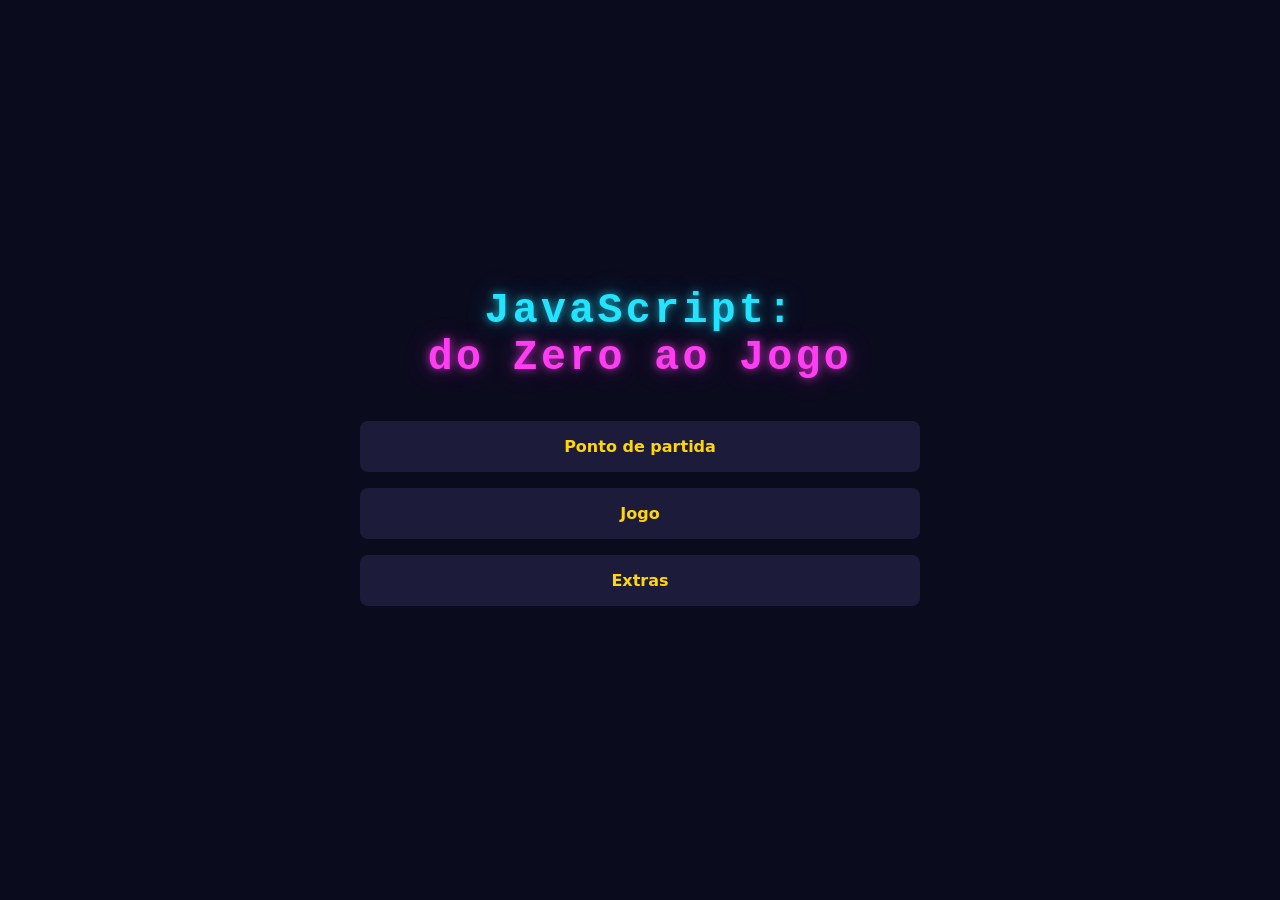
<file: index.html>
<!doctype html>
<html lang="pt-PT">
<meta charset="utf-8">
<meta name="viewport" content="width=device-width, initial-scale=1">
<title>JavaScript: do Zero ao Jogo</title>
<style>
  body { font-family: system-ui, sans-serif; background: #0b0b1e; color: #fff; max-width: 560px; margin: 0 auto; padding: 0 16px; min-height: 100vh; display: flex; flex-direction: column; justify-content: center; }
  h1 { text-align: center; margin: 0 0 32px; font-family: "Courier New", ui-monospace, Menlo, Consolas, monospace; font-size: clamp(1.6rem, 6vw, 2.6rem); letter-spacing: 0.08em; color: #22e4ff; text-shadow: 0 0 8px rgba(34, 228, 255, 0.7), 0 0 24px rgba(34, 228, 255, 0.35); }
  h1 span { color: #ff3df2; text-shadow: 0 0 8px rgba(255, 61, 242, 0.7), 0 0 24px rgba(255, 61, 242, 0.35); }
  a { display: block; margin: 8px 0; padding: 16px; background: #1c1c3a; color: #ffd60a; border-radius: 8px; text-decoration: none; font-weight: 600; text-align: center; }
</style>
<h1>JavaScript:<br><span>do Zero ao Jogo</span></h1>
<a href="tumo-play/playground/index.html">Ponto de partida</a>
<a href="tumo-play/game-versions/game.html">Jogo</a>
<a href="tumo-play/game-versions/game-extra.html">Extras</a>
</file>
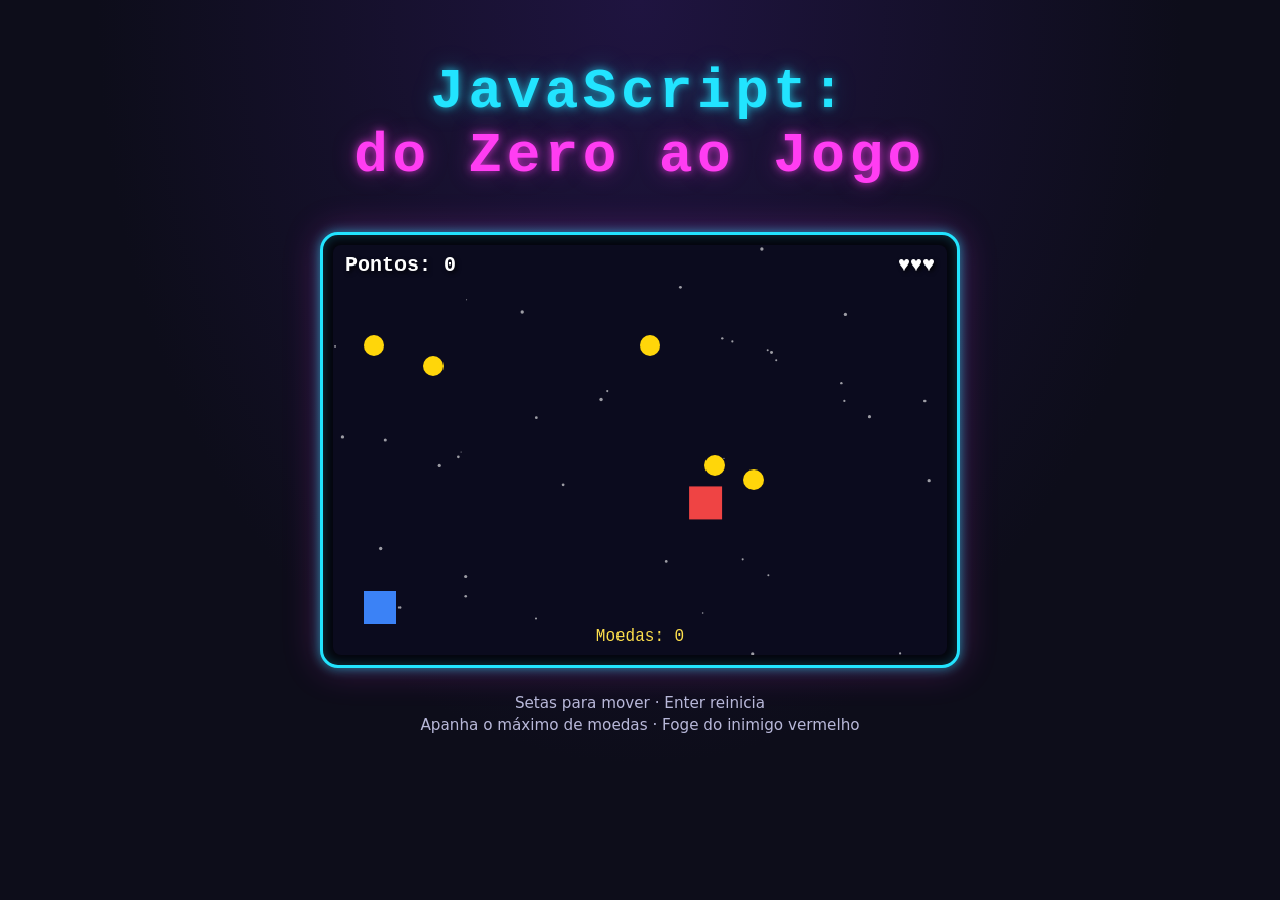
<file: tumo-play/game-versions/game-extra.html>
<!DOCTYPE html>
<html lang="pt-PT">
<head>
  <meta charset="UTF-8">
  <meta name="viewport" content="width=device-width, initial-scale=1">
  <title>TumoPlay – Jogo extra</title>
  <link rel="stylesheet" href="../playground/style.css">
</head>
<body>
  <main class="main">
    <header class="header">
      <h1 class="logo">JavaScript:<br><span class="logo-accent">do Zero ao Jogo</span></h1>
    </header>

    <div class="arcade-frame">
      <div id="tumoplay"></div>
    </div>

    <p class="help">Setas para mover · Enter reinicia<br>Apanha o máximo de moedas · Foge do inimigo vermelho</p>
  </main>

  <script src="../lib/tumoplay.js"></script>
  <script src="game-extra.js"></script>
</body>
</html>
</file>
<file: tumo-play/playground/style.css>
/* TumoPlay Playground — arcade look */

:root {
  --bg: #0d0d1a;
  --bg-glow: #1f1440;
  --neon-cyan: #22e4ff;
  --neon-magenta: #ff3df2;
  --neon-yellow: #ffe14d;
  --text: #f2f2ff;
  --text-dim: #b8b8d9;
  --font-mono: "Courier New", ui-monospace, Menlo, Consolas, monospace;
  --font-sans: system-ui, -apple-system, "Segoe UI", Roboto, Arial, sans-serif;
}

*,
*::before,
*::after {
  box-sizing: border-box;
}

html,
body {
  margin: 0;
  overflow-x: hidden;
}

body {
  min-height: 100vh;
  background: radial-gradient(ellipse at top, var(--bg-glow) 0%, var(--bg) 60%) fixed, var(--bg);
  color: var(--text);
  font-family: var(--font-sans);
  display: flex;
  flex-direction: column;
  align-items: center;
  justify-content: center;
  padding: 16px;
}

/* Header */

/* Positioned around the game area, so the game itself stays in the middle of the screen. */
.header {
  position: absolute;
  bottom: calc(100% + 44px);
  left: 0;
  right: 0;
  text-align: center;
  margin: 0;
}

.logo {
  margin: 0;
  font-family: var(--font-mono);
  font-size: clamp(2rem, 8vw, 3.5rem);
  letter-spacing: 0.08em;
  color: var(--neon-cyan);
  text-shadow: 0 0 8px rgba(34, 228, 255, 0.7), 0 0 24px rgba(34, 228, 255, 0.35);
}

.logo-accent {
  color: var(--neon-magenta);
  text-shadow: 0 0 8px rgba(255, 61, 242, 0.7), 0 0 24px rgba(255, 61, 242, 0.35);
}

.subtitle {
  margin: 4px 0 0;
  font-family: var(--font-mono);
  font-size: 1rem;
  letter-spacing: 0.4em;
  text-transform: uppercase;
  color: var(--neon-yellow);
}

/* Game area */

.main {
  position: relative;
  width: 100%;
  max-width: 640px;
  display: flex;
  flex-direction: column;
  align-items: center;
  gap: 20px;
}

.arcade-frame {
  width: 100%;
  padding: 10px;
  border-radius: 18px;
  background: #05050d;
  border: 3px solid var(--neon-cyan);
  box-shadow:
    0 0 12px rgba(34, 228, 255, 0.6),
    0 0 36px rgba(255, 61, 242, 0.25),
    inset 0 0 12px rgba(34, 228, 255, 0.25);
  animation: glow 3s ease-in-out infinite alternate;
}

#tumoplay canvas {
  width: 100%;
  margin: 0 auto;
  border-radius: 8px;
  image-rendering: pixelated;
  outline: none;
}

@keyframes glow {
  from { box-shadow: 0 0 12px rgba(34, 228, 255, 0.6), 0 0 36px rgba(255, 61, 242, 0.25), inset 0 0 12px rgba(34, 228, 255, 0.25); }
  to   { box-shadow: 0 0 18px rgba(34, 228, 255, 0.85), 0 0 48px rgba(255, 61, 242, 0.4), inset 0 0 12px rgba(34, 228, 255, 0.25); }
}

/* Controls */

.controls {
  display: flex;
  flex-direction: column;
  align-items: center;
  gap: 12px;
  text-align: center;
}

.button {
  font-family: var(--font-mono);
  font-size: 1.25rem;
  font-weight: bold;
  letter-spacing: 0.1em;
  text-transform: uppercase;
  color: var(--bg);
  background: var(--neon-yellow);
  border: none;
  border-radius: 12px;
  padding: 14px 36px;
  cursor: pointer;
  box-shadow: 0 5px 0 #b39400, 0 0 20px rgba(255, 225, 77, 0.4);
  transition: transform 0.1s, box-shadow 0.1s, background 0.2s;
}

.button:hover {
  background: #fff07a;
}

.button:active {
  transform: translateY(4px);
  box-shadow: 0 1px 0 #b39400, 0 0 12px rgba(255, 225, 77, 0.4);
}

.button:focus-visible {
  outline: 3px solid var(--neon-magenta);
  outline-offset: 4px;
}

.help {
  position: absolute;
  top: calc(100% + 24px);
  left: 0;
  right: 0;
  text-align: center;
  margin: 0;
  font-size: 0.95rem;
  line-height: 1.5;
  color: var(--text-dim);
}

@media (prefers-reduced-motion: reduce) {
  .arcade-frame { animation: none; }
  .button { transition: none; }
}
</file>
